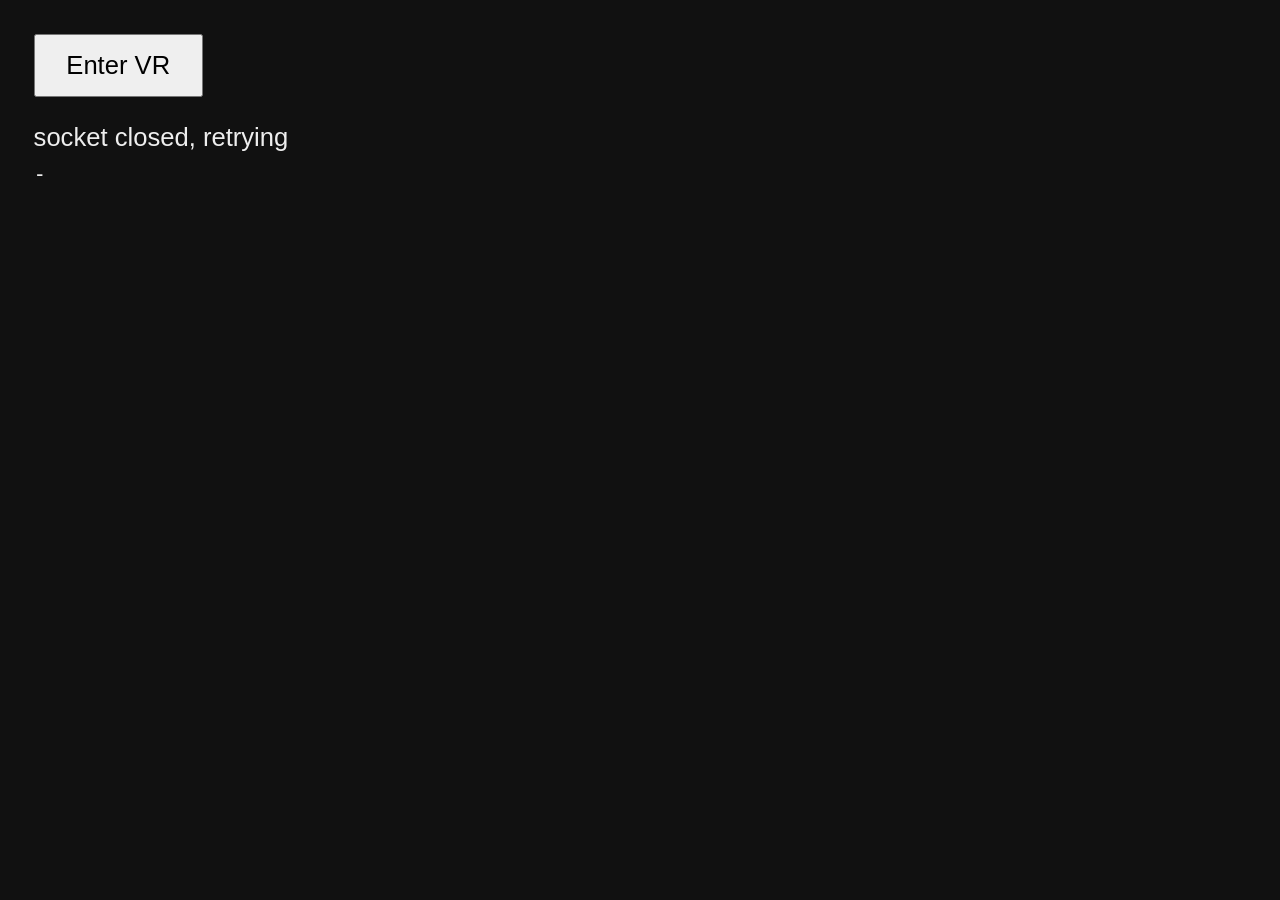
<file: archive/early-tests/joystick_control.html>
<!DOCTYPE html>
<!--
  ARCHIVED early test (September 2026). Kept for history.
  The first joystick page (Enter VR, send the sticks 25x a second).
  Replaced by the headset page, robot-car/web/pages/drive.html + js/drive.js,
  which does the same AND shows the camera.
-->

<!-- 
This code goes on the Pi but is technically ran by the Quest
The Pi hosts it and the Quest accesses it via the browser 
and runs it
-->

<html>
<head>
    <meta charset = "utf-8">
    <meta name = "viewport" content = "width = device-width, initial-scale = 1">
    <title>Quest Control</title>
</head>

<body style = "font-size:1.6em; font-family:sans-serif; padding:1em; background:#111; color:#eee;">
    <button id = "enter" style = "font-size:1em; padding:0.6em 1.2em;">Enter VR</button>

    <!-- status lines -->
    <div id = "status" style = "margin-top:1em;">starting . . .</div>
    <div id = "axes" style = "margin-top:0.5em; font-family:monospace;">-</div>
    
    <script>

        // how many times to send per second (*slower than the headset's default refresh rate
        // since the motors can't respond that fast anyway).
        const SEND_HZ = 25;
        const SEND_INTERVAL_MS = 1000 / SEND_HZ;

        // deadzone (how far the stick has to move before it's counted as intentional)
        const DEADZONE = 0.12;

        // response curve component, fine control near the center, full spead near the end
        const CURVE = 2.0;

        /* --- elements and state --- */
        const statusEl = document.getElementById("status");
        const axesEl = document.getElementById("axes");
        const enterBtn = document.getElementById("enter");

        let ws = null; // websocket connection
        let lastSent = 0; // timestamp of the last message for throttling

        /* --- websocket --- */
        function connect() {

            ws = new WebSocket("wss://" + location.hostname + ":8765");
            ws.onopen = () => {statusEl.textContent = "socket open: tap 'Enter VR'";};
            ws.onerror = () => {statusEl.textContent = "socket error";};
            
            // try to reconnect automatically if the link drops
            ws.onclose = () => {
                statusEl.textContent = "socket closed, retrying";
                setTimeout(connect, 1000);
            };
        }

        connect();

    /*  --- mapping --- */

        /* turn axis reads into sendable messages */
        function condition(value) {
            const sign = Math.sign(value);
            const magnitude = Math.abs(value);

            if (magnitude < DEADZONE) {
                return 0;
            }

            const rescaled = (magnitude - DEADZONE) / (1 - DEADZONE);
            return sign * Math.pow(rescaled, CURVE);
        }

        /* --- entering XR --- */
        enterBtn.onclick = async () => {

        // make sure immersive VR is availble (required to make the joystick values sendable)
        if (!navigator.xr || !(await navigator.xr.isSessionSupported("immersive-vr"))) {
            statusEl.textContent = "!!! immersive VR not supported here !!!";
            return;
        }

        const session = await navigator.xr.requestSession("immersive-vr");

        // a 'canvas' so that the WebXR session has somewhere to draw the frames
        // *needed even if you're drawing nothing
        // TODO: WHERE THE VIDEO PANEL WILL GO
        const canvas = document.createElement("canvas");
        const gl = canvas.getContext("webgl", {xrCompatible: true});
        session.updateRenderState({baseLayer: new XRWebGLLayer(session, gl)});

        // reference space defining what positions are measured against
        // 'local' means relative to where the headset was when the session started
        // *not used for joysticks but required to request frames
        const refSpace = await session.requestReferenceSpace("local");

        statusEl.textContent = "in VR: try moving the sticks";

        session.requestAnimationFrame(onFrame);

        function onFrame(time, frame) {
            // ask for the next frame right away, keeps the loop going for as long as the session lives
            session.requestAnimationFrame(onFrame);

            // default to centered if the controller isn't found
            // *it usually either went to sleep or was set down
            let lx = 0, ly = 0, rx = 0, ry = 0;

            // on Quest controllers, thumbstick axes are axes[2] and axes[3] not 0 and 1,
            // those are reserved for a touchpad that we don't have
            // also, y is inverted, pushing it forward gives negative values, not sure why,
            // we can flip it on the Pi
            for (const source of frame.session.inputSources) {
                const pad = source.gamepad;
                if (!pad || pad.axes.length < 4) {
                    continue;
                }

                if (source.handedness === "left") {
                    lx = condition(pad.axes[2]);
                    ly = condition(pad.axes[3]);
                } else if (source.handedness === "right") {
                    rx = condition(pad.axes[2]);
                    ry = condition(pad.axes[3]);
                }
            }

            // show the values in the headset
            axesEl.textContent = 'lx ${lx.toFixed(2)} ly ${ly.toFixed(2) rx ${rx.toFixed(2)} ry ${ry.toFixed(2)}';

            /* --- throttling --- */
            if (time - lastSent < SEND_INTERVAL_MS) {
                return;
            }
            lastSent = time;

            if (ws && ws.readyState === WebSocket.OPEN) {
                ws.send(JSON.stringify({lx, ly, rx, ry}));
            }    
        }

        // fires when the session ends (user exits the VR, takes the headset off, etc.)
        session.onend = () => {
            statusEl.textContent = "session ended";
            if (ws && ws.readyState === WebSocket.OPEN) {
                ws.send(JSON.stringify({lx: 0, ly: 0, rx: 0, ry: 0}));
            }
        };
    };
    </script>
</body>
</html>
</file>
